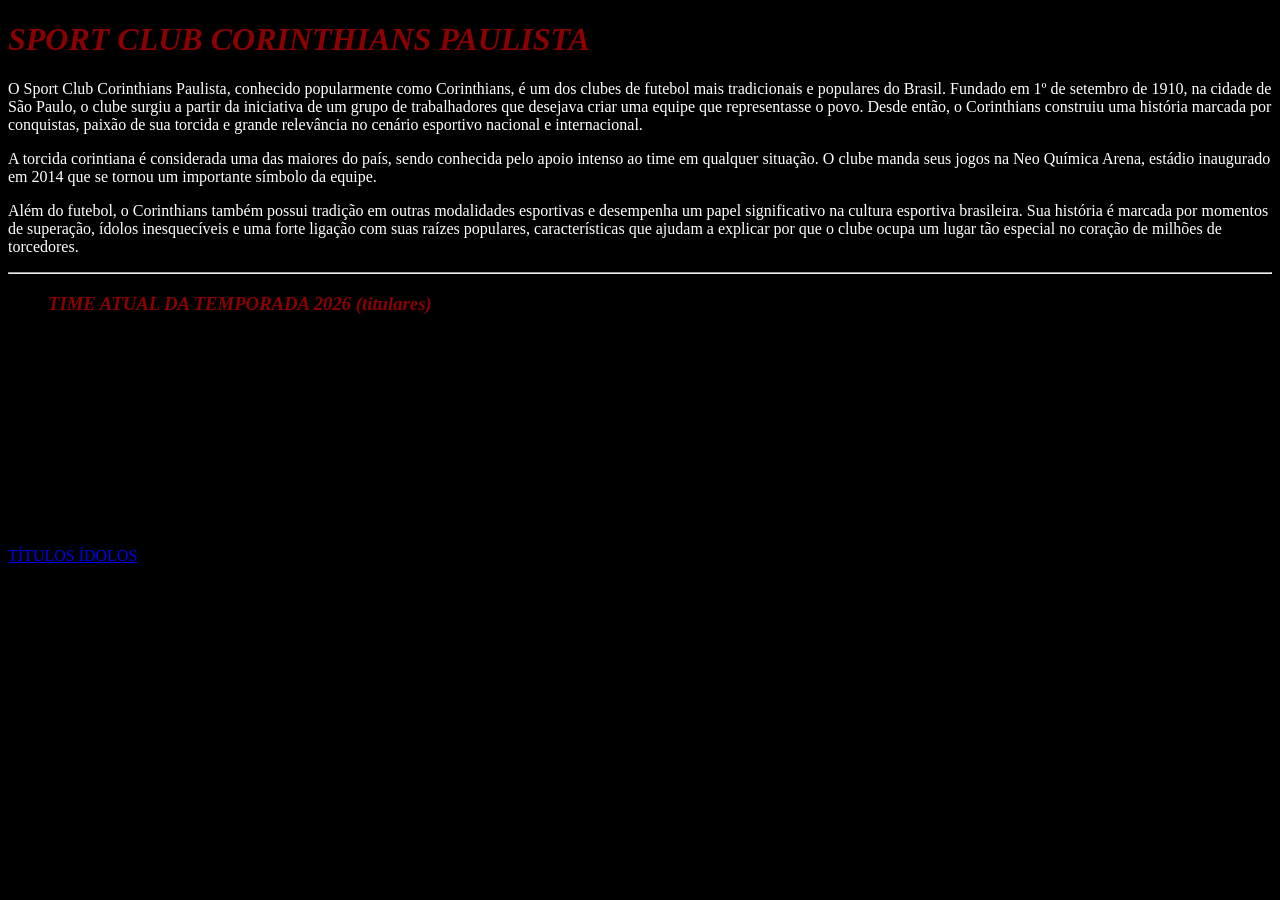
<file: index.html>
<!DOCTYPE html>
<html lang="en">
<head>
    <meta charset="UTF-8">
    <meta name="viewport" content="width=device-width, initial-scale=1.0">
    <title> SCCP </title>
    <link rel="stylesheet" href="style.css">
</head>
<body>
    <h1> SPORT CLUB CORINTHIANS PAULISTA  </h1>

    <p> O Sport Club Corinthians Paulista, conhecido popularmente como Corinthians, 
        é um dos clubes de futebol mais tradicionais e populares do Brasil. Fundado 
        em 1º de setembro de 1910, na cidade de São Paulo, o clube surgiu a partir da 
        iniciativa de um grupo de trabalhadores que desejava criar uma equipe 
        que representasse o povo. Desde então, o Corinthians construiu uma história
        marcada por conquistas, paixão de sua torcida e grande relevância no cenário 
        esportivo nacional e internacional. </p>

    <p> A torcida corintiana é considerada uma das maiores do país, sendo conhecida 
        pelo apoio intenso ao time em qualquer situação. O clube manda seus jogos na 
        Neo Química Arena, estádio inaugurado em 2014 que se tornou um importante símbolo da equipe. </p>    
        
    <p> Além do futebol, o Corinthians também possui tradição em outras modalidades
        esportivas e desempenha um papel significativo na cultura esportiva brasileira.
        Sua história é marcada por momentos de superação, ídolos inesquecíveis e uma 
        forte ligação com suas raízes populares, características que ajudam a explicar
        por que o clube ocupa um lugar tão especial no coração de milhões de torcedores. </p>    
<hr> 
    <div class=".lista">
    <ul>
        <h3> TIME ATUAL DA TEMPORADA 2026 (titulares) </h3>
        <li> Hugo Souza (Goleiro) </li>
        <li> Matheuzinho (Lateral) </li>
        <li> Matheus Bidu (Lateral) </li>
        <li> Gabriel Paulista (Zagueiro) </li>
        <li> Gustavo Henrique (Zagueiro)  </li>
        <li> Ranielle (Meio-Campo ) </li>
        <li> Breno Bidon (Meio-Campo) </li>
        <li> Rodrio Garro (Meio-Campo) </li>
        <li> André (Meio-Campo) </li>
        <li> Yuri Alberto (Atacante) </li>
        <li> Memphis Depay (Atacante) </li>
        </ul>
        </div>
        
    <footer> 
        <a href="titulos.html"> TÍTULOS </a>
        <a href="idolos.html"> ÍDOLOS </a>
    </footer>
</body>
</html>
</file>
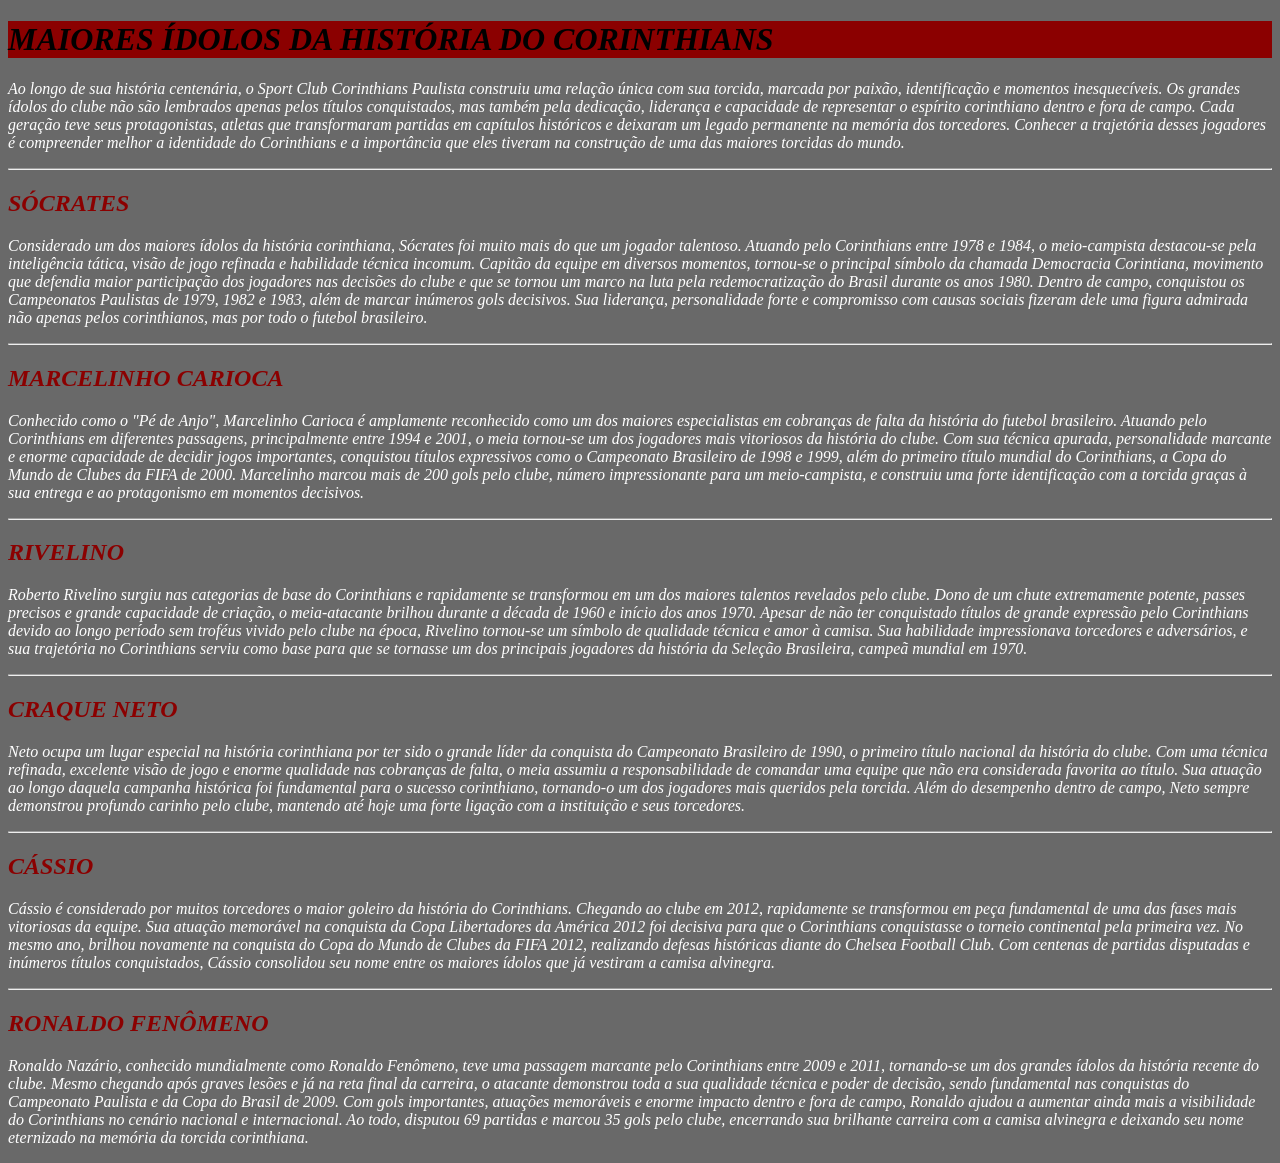
<file: idolos.html>
<!DOCTYPE html>
<html lang="en">
<head>
    <meta charset="UTF-8">
    <meta name="viewport" content="width=device-width, initial-scale=1.0">
    <link rel="stylesheet" href="idolos.css">
    <title> SCCP </title>
</head>
<body>
    <h1> MAIORES ÍDOLOS DA HISTÓRIA DO CORINTHIANS </h1>

    <p> Ao longo de sua história centenária, o Sport Club Corinthians Paulista construiu
        uma relação única com sua torcida, marcada por paixão, identificação e momentos
        inesquecíveis. Os grandes ídolos do clube não são lembrados apenas pelos títulos 
        conquistados, mas também pela dedicação, liderança e capacidade de representar o 
        espírito corinthiano dentro e fora de campo. Cada geração teve seus protagonistas, 
        atletas que transformaram partidas em capítulos históricos e deixaram um legado 
        permanente na memória dos torcedores. Conhecer a trajetória desses jogadores é 
        compreender melhor a identidade do Corinthians e a importância que eles tiveram na
        construção de uma das maiores torcidas do mundo.</p>
    <hr> 

    <h2> SÓCRATES </h2>

    <p> Considerado um dos maiores ídolos da história corinthiana, Sócrates foi muito mais 
        do que um jogador talentoso. Atuando pelo Corinthians entre 1978 e 1984, o meio-campista
        destacou-se pela inteligência tática, visão de jogo refinada e habilidade técnica incomum.
        Capitão da equipe em diversos momentos, tornou-se o principal símbolo da chamada
        Democracia Corintiana, movimento que defendia maior participação dos jogadores nas 
        decisões do clube e que se tornou um marco na luta pela redemocratização do Brasil durante 
        os anos 1980. Dentro de campo, conquistou os Campeonatos Paulistas de 1979, 1982 e 1983, 
        além de marcar inúmeros gols decisivos. Sua liderança, personalidade forte e compromisso 
        com causas sociais fizeram dele uma figura admirada não apenas pelos corinthianos, mas por 
        todo o futebol brasileiro.</p>
    <hr> 

    <h2> MARCELINHO CARIOCA </h2>

    <p> Conhecido como o "Pé de Anjo", Marcelinho Carioca é amplamente reconhecido como um 
        dos maiores especialistas em cobranças de falta da história do futebol brasileiro. Atuando 
        pelo Corinthians em diferentes passagens, principalmente entre 1994 e 2001, o meia tornou-se 
        um dos jogadores mais vitoriosos da história do clube. Com sua técnica apurada, personalidade 
        marcante e enorme capacidade de decidir jogos importantes, conquistou títulos expressivos 
        como o Campeonato Brasileiro de 1998 e 1999, além do primeiro título mundial do Corinthians,
        a Copa do Mundo de Clubes da FIFA de 2000. Marcelinho marcou mais de 200 gols pelo clube, 
        número impressionante para um meio-campista, e construiu uma forte identificação com a 
        torcida graças à sua entrega e ao protagonismo em momentos decisivos.</p>
    <hr> 

    <h2> RIVELINO </h2>

    <p> Roberto Rivelino surgiu nas categorias de base do Corinthians e rapidamente se transformou
        em um dos maiores talentos revelados pelo clube. Dono de um chute extremamente potente, 
        passes precisos e grande capacidade de criação, o meia-atacante brilhou durante a década 
        de 1960 e início dos anos 1970. Apesar de não ter conquistado títulos de grande expressão 
        pelo Corinthians devido ao longo período sem troféus vivido pelo clube na época, Rivelino 
        tornou-se um símbolo de qualidade técnica e amor à camisa. Sua habilidade impressionava 
        torcedores e adversários, e sua trajetória no Corinthians serviu como base para que se 
        tornasse um dos principais jogadores da história da Seleção Brasileira, campeã mundial em 
        1970.</p>
    <hr> 

    <h2> CRAQUE NETO </h2>

    <p> Neto ocupa um lugar especial na história corinthiana por ter sido o grande líder da conquista 
        do Campeonato Brasileiro de 1990, o primeiro título nacional da história do clube. Com uma 
        técnica refinada, excelente visão de jogo e enorme qualidade nas cobranças de falta, o meia 
        assumiu a responsabilidade de comandar uma equipe que não era considerada favorita ao título.
        Sua atuação ao longo daquela campanha histórica foi fundamental para o sucesso corinthiano, 
        tornando-o um dos jogadores mais queridos pela torcida. Além do desempenho dentro de campo, 
        Neto sempre demonstrou profundo carinho pelo clube, mantendo até hoje uma forte ligação com
        a instituição e seus torcedores.</p>
    <hr> 

    <h2> CÁSSIO </h2>

    <p> Cássio é considerado por muitos torcedores o maior goleiro da história do Corinthians. 
        Chegando ao clube em 2012, rapidamente se transformou em peça fundamental de uma das fases 
        mais vitoriosas da equipe. Sua atuação memorável na conquista da Copa Libertadores da América 
        2012 foi decisiva para que o Corinthians conquistasse o torneio continental pela primeira vez.
        No mesmo ano, brilhou novamente na conquista do Copa do Mundo de Clubes da FIFA 2012, 
        realizando defesas históricas diante do Chelsea Football Club. Com centenas de partidas 
        disputadas e inúmeros títulos conquistados, Cássio consolidou seu nome entre os maiores ídolos 
        que já vestiram a camisa alvinegra. </p>
    <hr> 

    <h2> RONALDO FENÔMENO </h2>
    <p> Ronaldo Nazário, conhecido mundialmente como Ronaldo Fenômeno, teve uma passagem marcante 
        pelo Corinthians entre 2009 e 2011, tornando-se um dos grandes ídolos da história recente do 
        clube. Mesmo chegando após graves lesões e já na reta final da carreira, o atacante demonstrou
        toda a sua qualidade técnica e poder de decisão, sendo fundamental nas conquistas do
        Campeonato Paulista e da Copa do Brasil de 2009. Com gols importantes, atuações memoráveis
        e enorme impacto dentro e fora de campo, Ronaldo ajudou a aumentar ainda mais a 
        visibilidade do Corinthians no cenário nacional e internacional. Ao todo, disputou 69 
        partidas e marcou 35 gols pelo clube, encerrando sua brilhante carreira com a camisa 
        alvinegra e deixando seu nome eternizado na memória da torcida corinthiana.</p>
</body>
</html>
</file>
<file: style.css>
body{
 background-color: black;
 text-align: left;
}
h1 {
    font-style: italic;
    color: darkred;
}
h3 {
    font-style: italic;
    color: darkred;
}
.lista {
    text-align: left;
    border-left: darkred ;
    color: white;
    padding: 20px;
    margin-top: 30px;
    font-weight: bold;
    border-radius: 6px;
}
p{
    color: white;
}

footer{
    color: darkred;
}
</file>
<file: idolos.css>
body{ 
    background-color: dimgray;
    text-align: left;
    font-style: italic;
}

h1{
    background-color: darkred;
    font-style: italic;
    }

h2 {
    color: darkred; 
    font-style: italic;
}
p{
    color: white;
}
</file>
